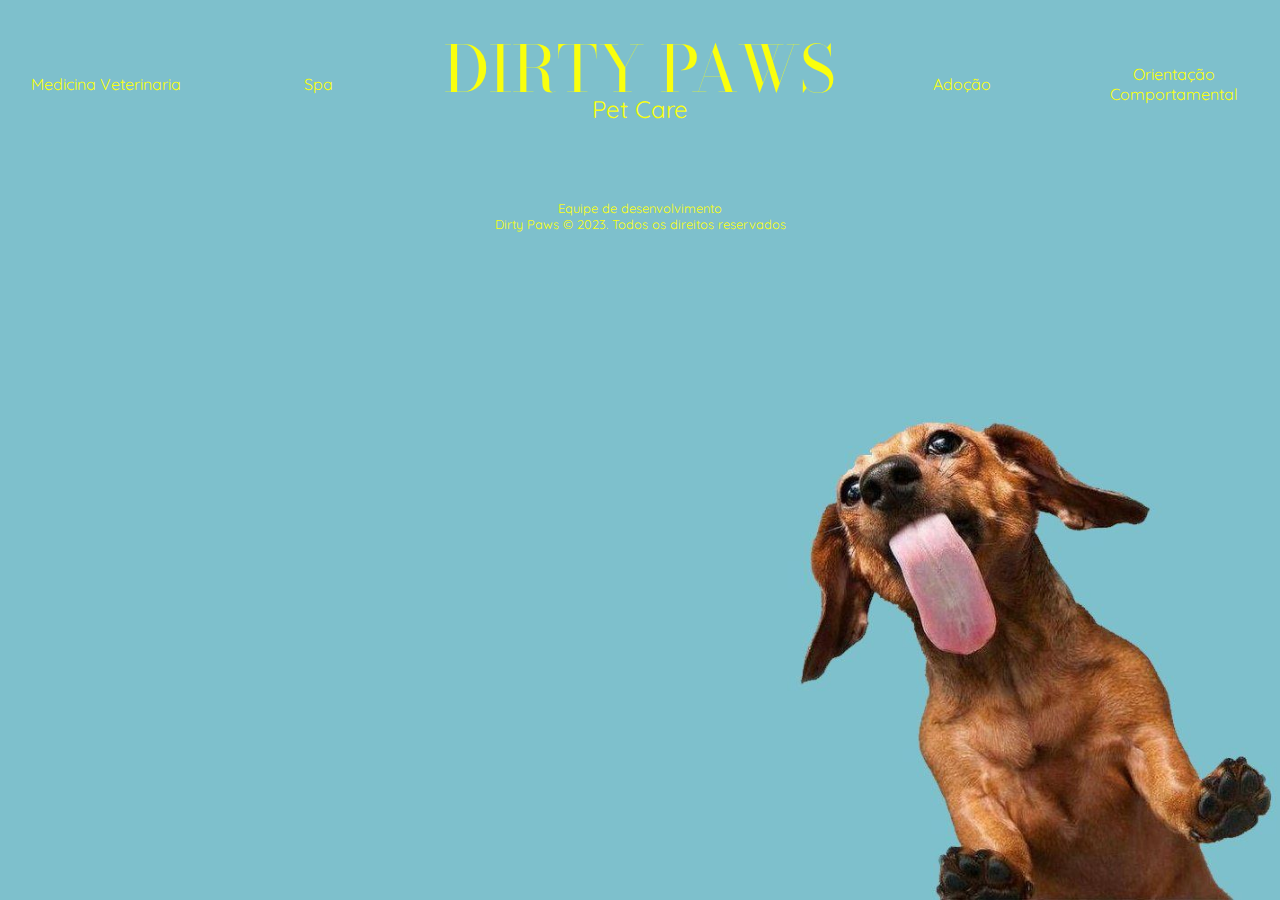
<file: adocao.html>
<!DOCTYPE html>

<html lang="PT-BR">
    <head>
        <meta charset="UTF-8" />
        <meta http-equiv="X-UA-Compatible" content="IE=edge" />
        <meta name="viewport" content="width=device-width, initial-scale=1.0" />

        <title>DirtyPaws - Ado&ccedil;&atilde;o</title>
        <link rel="icon" type="image/x-icon" href="./assets/img/paws.svg" />
        
        <script src="./assets/js/header_footer.js" type="module" defer></script>

        <link rel="stylesheet" href="./assets/css/default.css" />
        <link rel="stylesheet" href="./assets/css/header_footer.css" />
        <link rel="stylesheet" href="./assets/css/adocao.css" />
    </head>

    <body>
        <header></header>

        <main>
            
        </main>

        <footer></footer>
    </body>
</html>
</file>
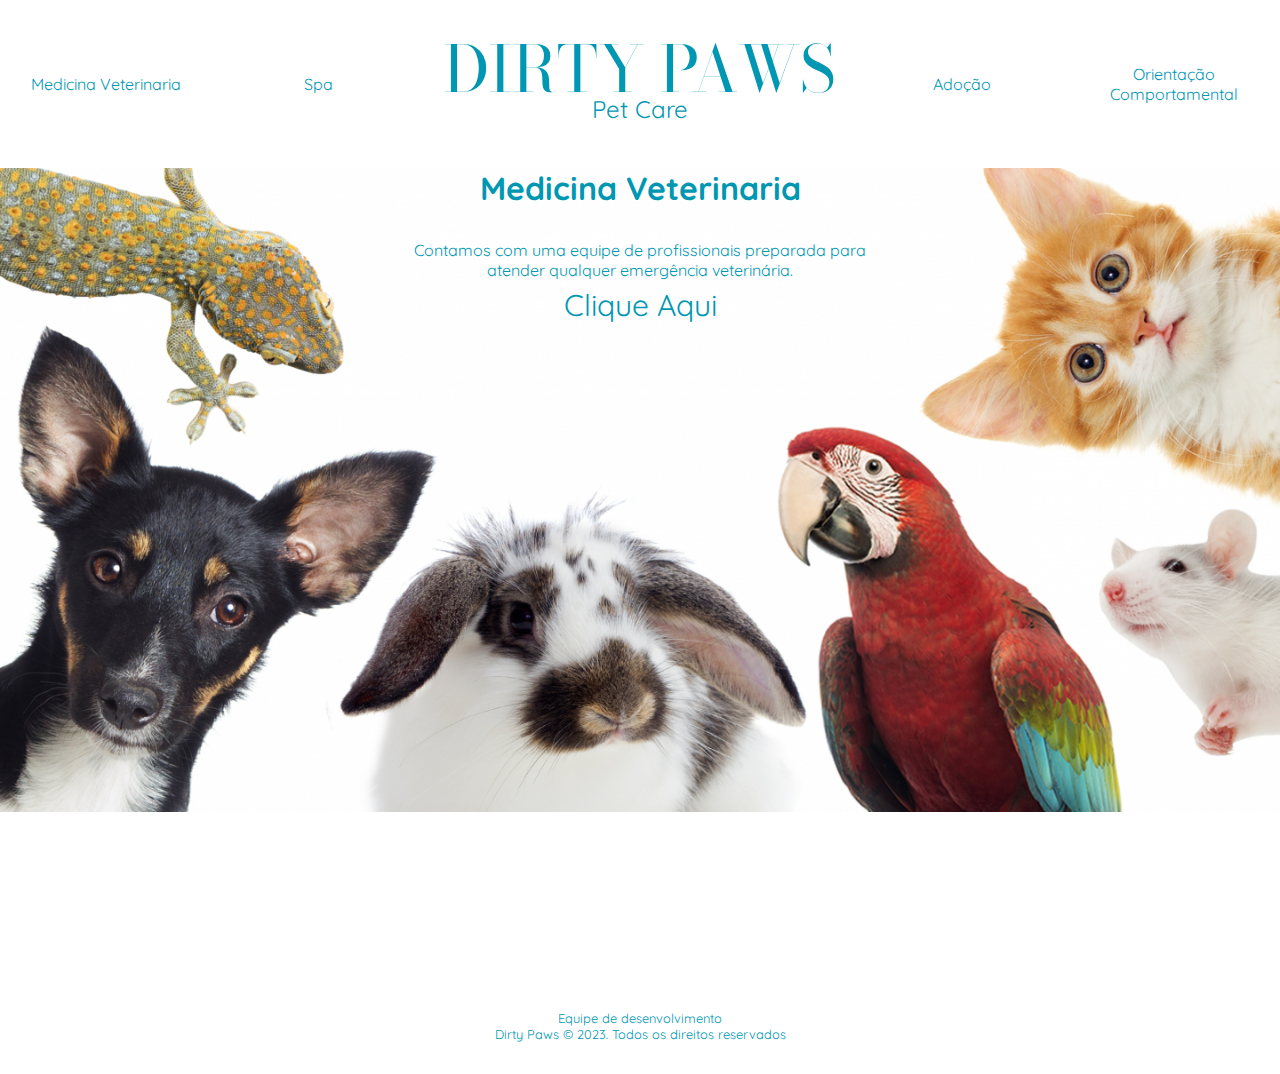
<file: medicinaveterinaria.html>
<!DOCTYPE html>

<html lang="PT-BR">
    <head>
        <meta charset="UTF-8" />
        <meta http-equiv="X-UA-Compatible" content="IE=edge" />
        <meta name="viewport" content="width=device-width, initial-scale=1.0" />

        <title>DirtyPaws - Medicina Veterinaria</title>
        <link rel="icon" type="image/x-icon" href="./assets/img/paws.svg" />
        
        <script src="./assets/js/header_footer.js" type="module" defer></script>

        <link rel="stylesheet" href="./assets/css/default.css" />
        <link rel="stylesheet" href="./assets/css/header_footer.css" />
        <link rel="stylesheet" href="./assets/css/medicinaveterinaria.css" />
    </head>

    <body>
        <header></header>

        <main>
            <section>
                <div id="resumo">
                    <h1>Medicina Veterinaria</h1>
                    <p>
                        Contamos com uma equipe de profissionais preparada para
                        atender qualquer emergência veterinária.
                    </p>
                    <p>
                        <button>Clique Aqui</button>
                    </p>
                </div>
            </section>
        </main>

        <footer></footer>
    </body>
</html>
</file>
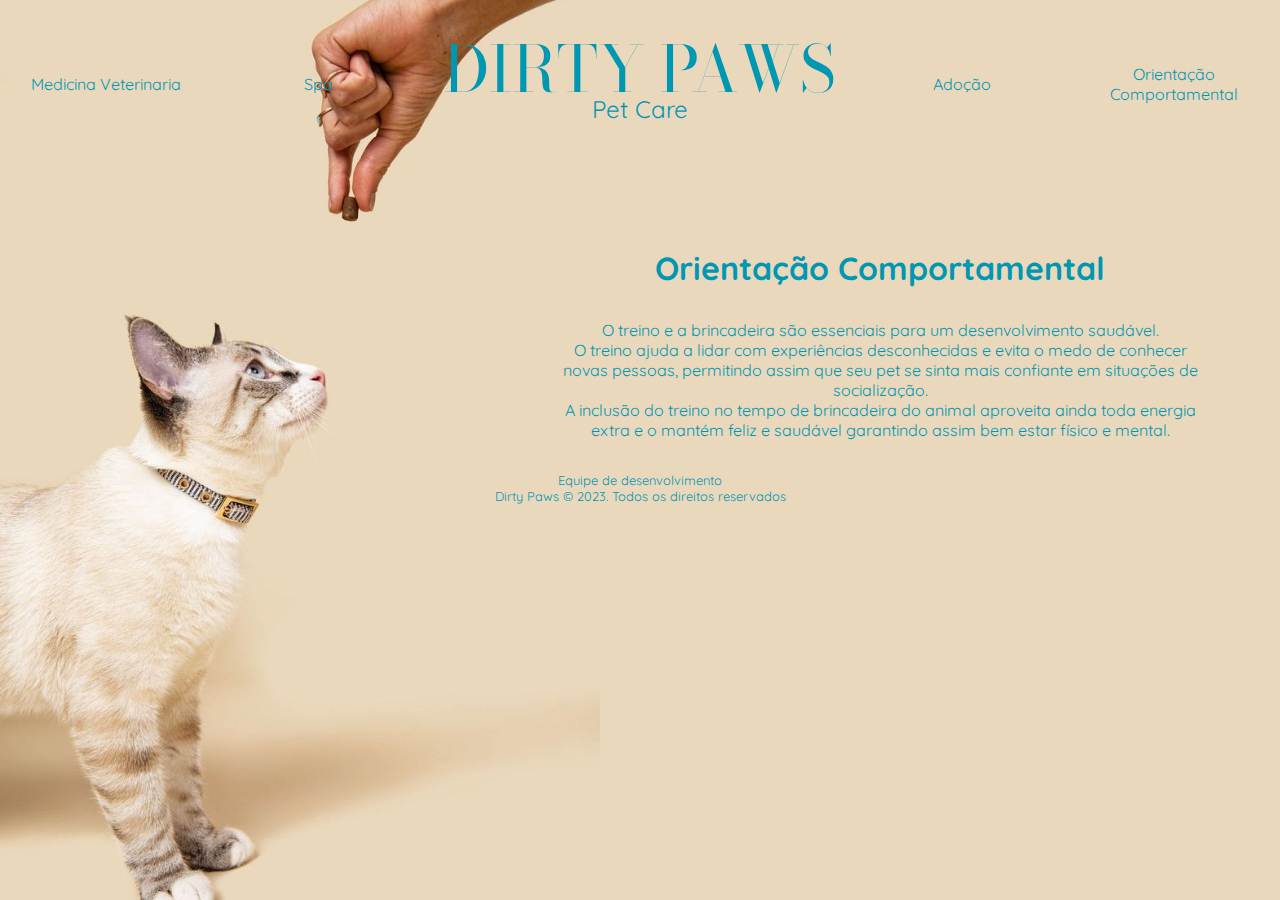
<file: orientacaocomportamental.html>
<!doctype html>

<html lang="PT-BR">
  <head>
    <meta charset="UTF-8" />
    <meta http-equiv="X-UA-Compatible" content="IE=edge" />
    <meta name="viewport" content="width=device-width, initial-scale=1.0" />

    <title>DirtyPaws - Orienta&ccedil;&atilde;o Comportamento</title>
    <link rel="icon" type="image/x-icon" href="./assets/img/paws.svg" />

    <script src="./assets/js/header_footer.js" type="module" defer></script>

    <link rel="stylesheet" href="./assets/css/default.css" />
    <link rel="stylesheet" href="./assets/css/header_footer.css" />
    <link rel="stylesheet" href="./assets/css/orientacaocomportamental.css" />
  </head>

  <body>
    <header></header>

    <main>
      <section>
        <div id="resumo">
          <h1>Orientação Comportamental</h1>
          <p>
            O treino e a brincadeira são essenciais para um desenvolvimento
            saudável.
          </p>
          <p>
            O treino ajuda a lidar com experiências desconhecidas e evita o medo
            de conhecer novas pessoas, permitindo assim que seu pet se sinta
            mais confiante em situações de socialização.
          </p>
          <p>
            A inclusão do treino no tempo de brincadeira do animal aproveita
            ainda toda energia extra e o mantém feliz e saudável garantindo
            assim bem estar físico e mental.
          </p>
        </div>
      </section>
    </main>

    <footer></footer>
  </body>
</html>
</file>
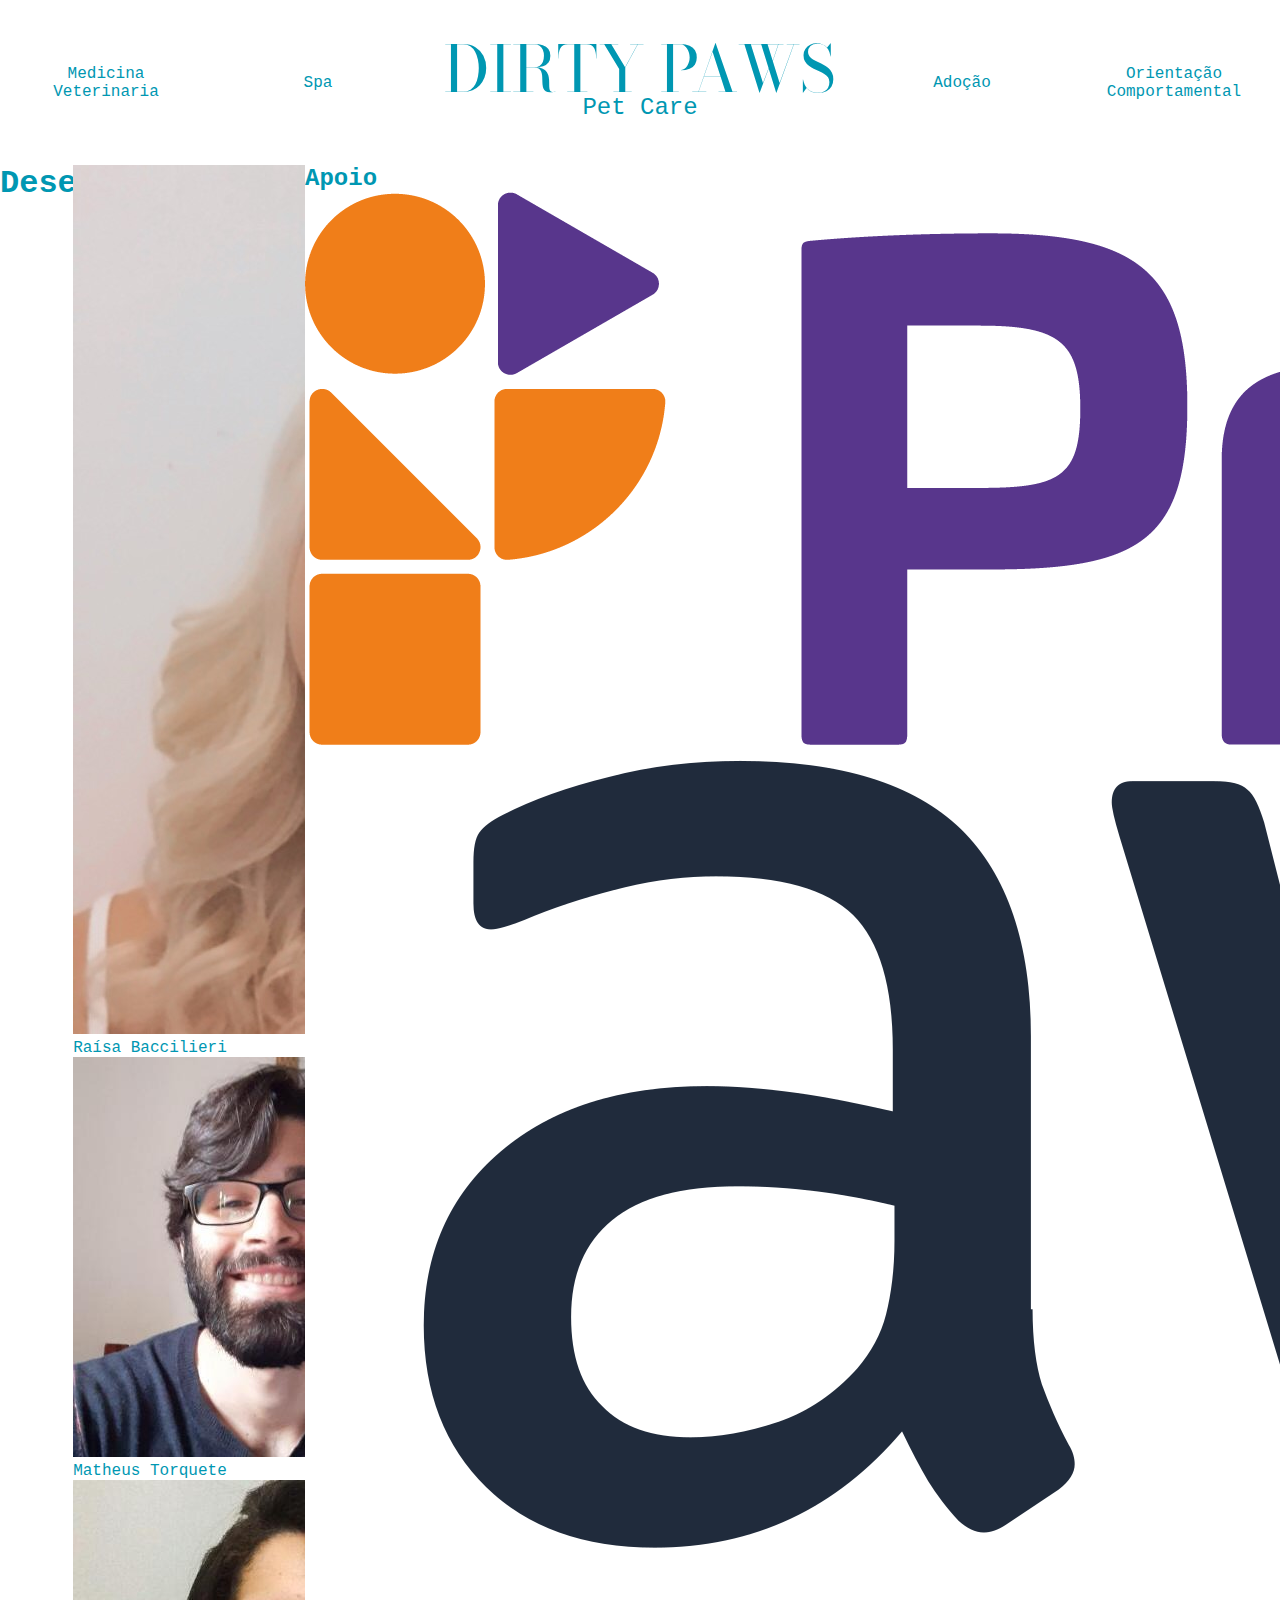
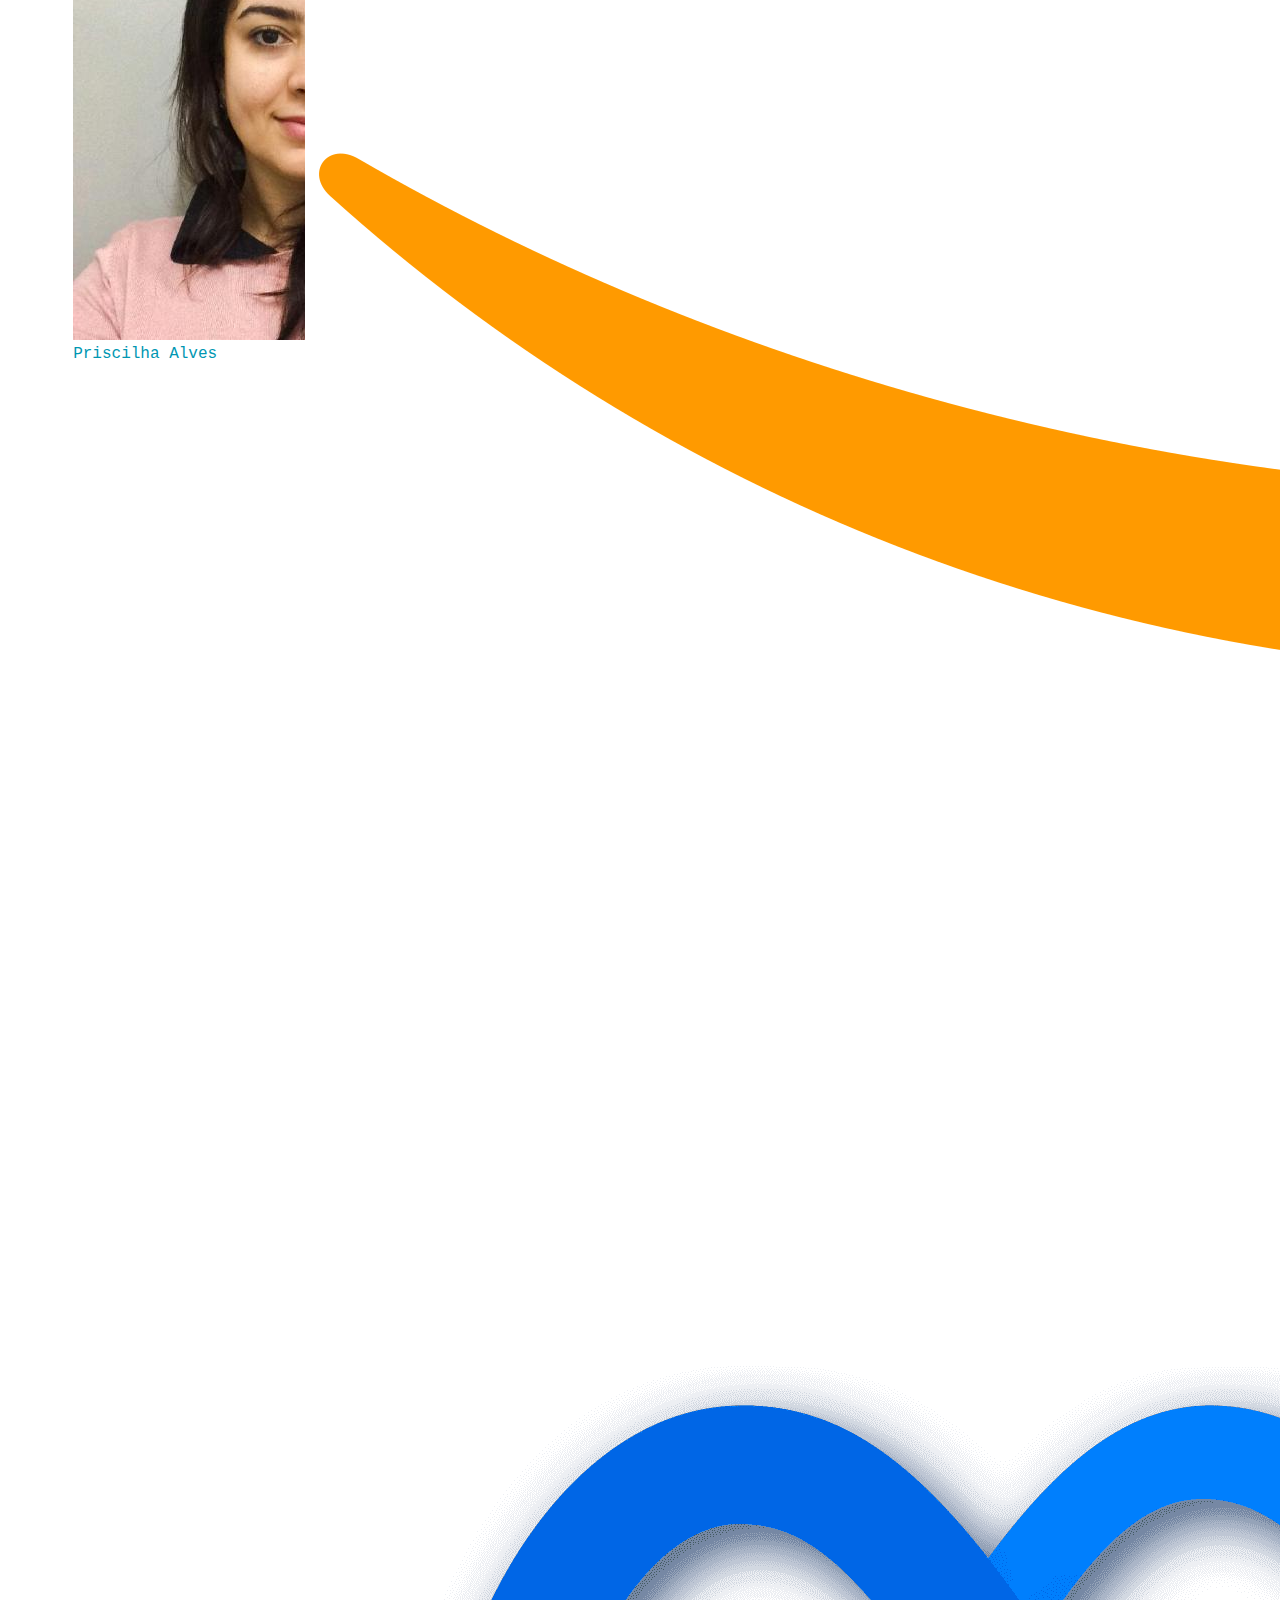
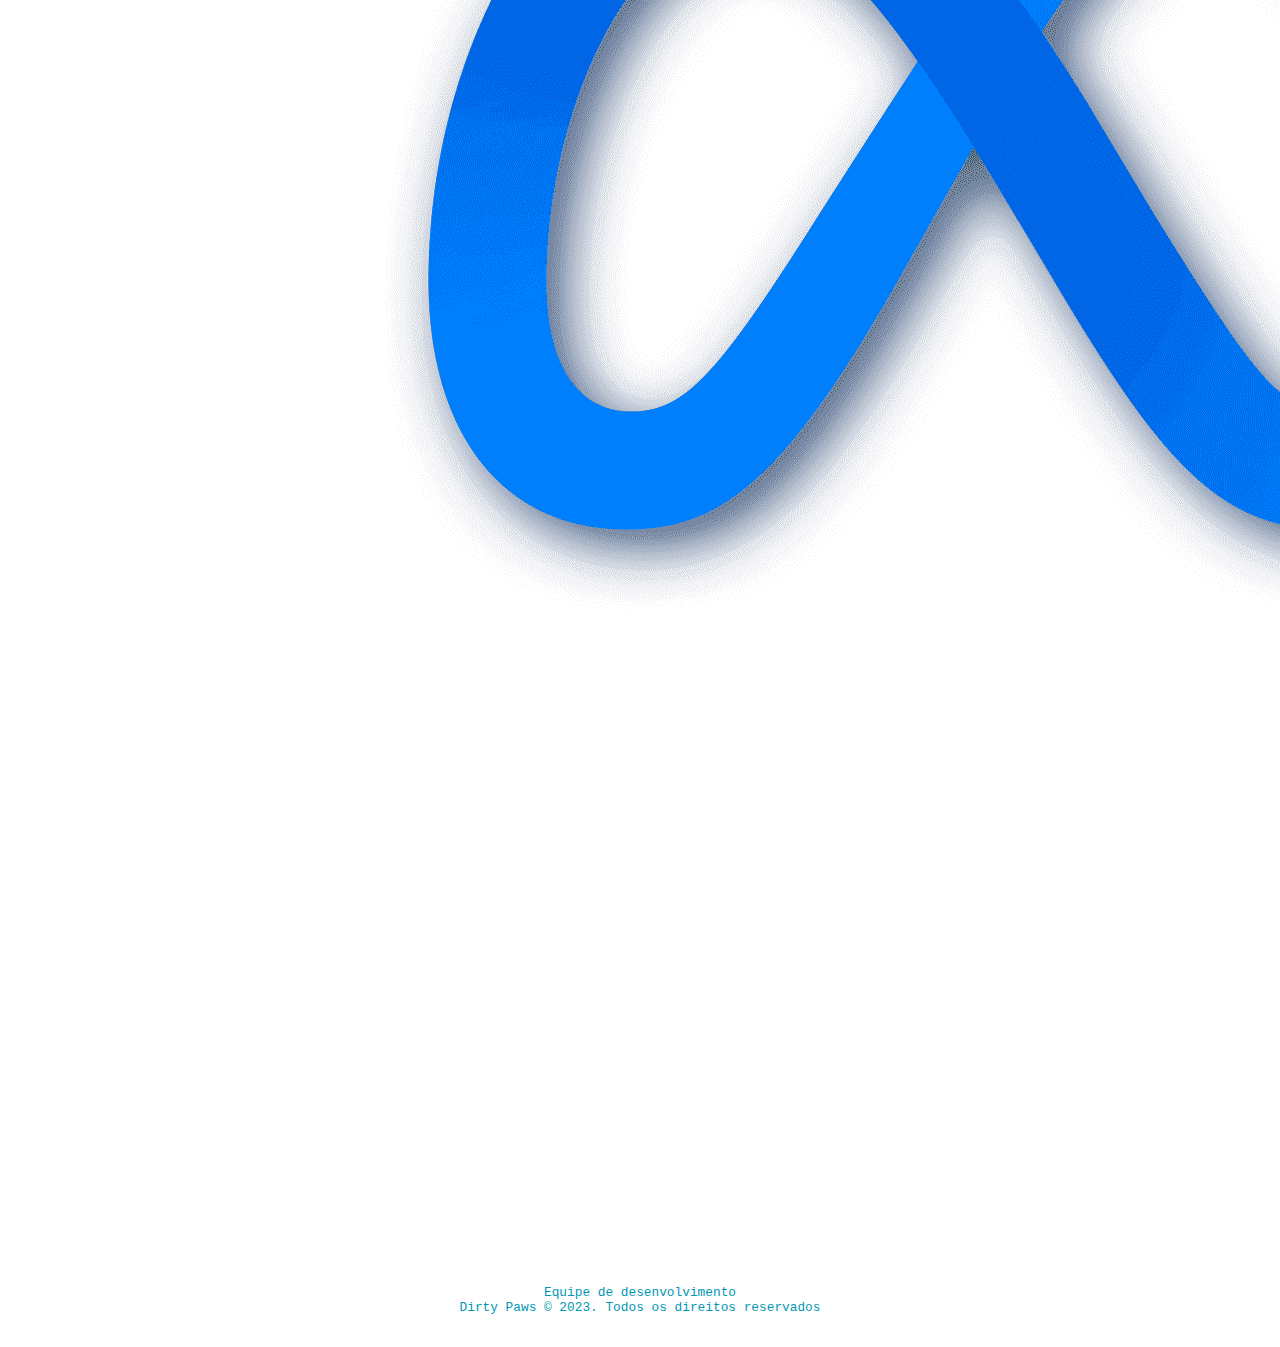
<file: sobre.html>
<!doctype html>

<html lang="PT-BR">
  <head>
    <meta charset="UTF-8" />
    <meta http-equiv="X-UA-Compatible" content="IE=edge" />
    <meta name="viewport" content="width=device-width, initial-scale=1.0" />

    <title>Sobre - Dirty Paws</title>
    <link rel="icon" type="image/x-icon" href="./assets/img/paws.svg" />

    <script src="./assets/js/header_footer.js" type="module" defer></script>

    <link rel="stylesheet" href="./assets/css/default.css" />
    <link rel="stylesheet" href="./assets/css/header_footer.css" />
    <link rel="stylesheet" href="./assets/css/sobre.css" />
  </head>

  <body id="sobre-page">
    <header></header>

    <main id="sobre">
      <div class="text-container">
        <h1 class="title">Desenvolvedores</h1>
      </div>
      <div class="team">
        <h2 class="team-title"></h2>
        <ul class="team-container">
          <li class="team-member">
            <img src="./assets/img/Raísa.jpg" />
            <span> <a href="https://github.com/Isabacc" target="_blank">Raísa Baccilieri</a></span>
          </li>
          <li class="team-member">
            <img src="./assets/img/Matheus.jpg" />
            <span> <a href="https://github.com/MatheusTorquete" target="_blank">Matheus Torquete</a></span>
          </li>
          <li class="team-member">
            <img src="./assets/img/Priscilha.jpg" />
            <span> <a href="https://github.com/priscilha" target="_blank">Priscilha Alves</a></span>
          </li>
        </ul>
      </div>
      <div class="support">
        <h2 class="support-title">Apoio</h2>
        <ul class="support-container">
          <li>
            <img src="./assets/img/logo-proz.png" />
          </li>
          <li>
            <img src="./assets/img/logo-aws.png" />
          </li>
          <li>
            <img src="./assets/img/logo-meta.png" />
          </li>
        </ul>
      </div>
    </main>

    <footer></footer>
  </body>
</html>
</file>
<file: assets/css/header_footer.css>
/************* HEADER *************/

header nav ul {
  display: flex;
  justify-content: space-evenly;
  align-items: center;
  flex-wrap: wrap;
}

header nav ul li {
  flex: 1;
}

header nav a {
  display: block;
  padding: 20px;
  text-align: center;
}

header nav a:hover {
  text-decoration: underline;
  text-underline-offset: 8px;
}

#nome {
  min-width: fit-content;
}

#nome span {
  display: block;
}

#nome a :first-child {
  font-family: "Bodoni Moda", "Times New Roman", Times, serif;
  font-size: 4rem;
  text-align: center;
  text-transform: uppercase;
  white-space: nowrap;
}

#nome a :last-child {
  position: relative;
  top: -1.5rem;
  font-size: 1.5rem;
}

#nome a:hover {
  text-decoration: none;
}

#menu-mobile-icon {
  display: none;
  cursor: pointer;
}

#menu-mobile-icon img {
  fill: gray;
  width: 2rem;
  position: absolute;
  top: 1.5rem;
  left: 1.5rem;
}

#close-menu-mobile-icon {
  display: none;
  cursor: pointer;
}

#close-menu-mobile-icon img {
  width: 1.5rem;
  position: absolute;
  top: 1.5rem;
  right: 1.5rem;
}

@media (max-width: 68rem) {
  #nome a :first-child {
    font-size: 3rem;
  }

  #nome a :last-child {
    font-size: 1.2rem;
  }
}

@media (max-width: 60rem) {
  #nome a :first-child {
    font-size: 2rem;
  }

  #nome a :last-child {
    font-size: 0.8rem;
    top: -1rem;
  }
}

@media (max-width: 54rem) {
  header nav ul {
    flex-direction: column;
  }

  header nav ul li {
    width: 50%;
    display: none;
  }

  #nome {
    order: -1;
    display: block;
  }

  #menu-mobile-icon {
    display: block;
  }
}

.menu-visible {
  background-color: lightgrey;
}

.menu-visible > * {
  display: block;
  border-bottom: 1px dashed gray;
}

.menu-visible #close-menu-mobile-icon {
  display: block;
}

/************* FOOTER *************/

footer {
  text-align: center;
  font-size: 0.8rem;
  padding: 2rem;
}
</file>
<file: assets/css/adocao.css>
* {
  color: #faff0e;
}

body {
  background-color: #7ec0cc;
  background-image: url("../img/bg_adocao.jpg");
  background-repeat: no-repeat;
  background-position: right top;
  background-size: auto 100vh;
}

main {
  padding: 0 10px;
  overflow: visible;
}

main section {
  overflow: visible;
}

main h1 {
  text-align: center;
  font-weight: normal;
  font-size: 2em;
  transform: translateY(-40px);
}

footer{
  position: unset;
}

#resumo {
  text-align: center;
}

#resumo p {
  font-size: 1.2em;
}

#resumo h1,
#resumo h2 {
  margin-bottom: 2rem;
}

#resumo h2 {
  margin-top: 5rem;
}

main #resumo .quero-adotar {
  display: inline-block;
  font-size: 24px;
  font-weight: bold;
  padding: 6px 12px;
  border-radius: 5px;
  margin-top: 20px;
}

main #resumo .quero-adotar:hover {
  background-color: #faff0e;
  color: #7ec0cc;
}

main #resumo .glide-container {
  width: 100%;
  margin: 0 auto;
}
main #resumo .glide .glide__slide {
  border-radius: 5px;
  min-width: calc(95vw - 100px);
}

main #resumo .glide img {
  width: calc(95vw - 100px);
  height: calc(95vw - 100px);
  display: block;
  margin: 0 auto;
  border-radius: 5px;
}

@media (min-width: 960px) {
  main {
    padding: 0 3rem;
  }

  main #resumo {
    width: 50vw;
  }

  main #resumo .glide-container {
    width: 500px;
  }
  main #resumo .glide .glide__slide {
    min-width: 300px;
  }

  main #resumo .glide img {
    width: 300px;
    height: 300px;
  }

}
</file>
<file: assets/css/medicinaveterinaria.css>
main {
  background-image: url("../img/bg_veterinaria.png");
  background-repeat: no-repeat;
  background-position: left top;
  background-size: 100vw auto;
  min-height: 90vh;
}

#resumo {
  text-align: center;
  margin: 30vh auto 0;
}

#resumo h1 {
  margin-bottom: 2rem;
}

button {
  border: 0;
  font-size: 30px;
  background-color: transparent;
  cursor: pointer;
  display: block;
  width: 200px;
  margin: 0 auto;
  padding: 6px;
  border-radius: 5px;
}

button:hover {
  background-color: #49b3c5;
  color: white;
}

@media (min-width: 960px) {
  #resumo {
    width: 40vw;
    margin: 0 auto;
  }
}
</file>
<file: assets/css/orientacaocomportamental.css>
html {
  background-color: #e9d8bc;
  background-image: url("../img/bg_comportamental.jpg");
  background-repeat: no-repeat;
  background-position: left top;
  background-size: auto 100vh;
}

main {
  padding: 5rem 5rem 0 5rem;
}

#resumo {
  width: 50vw;
  float: right;
  text-align: center;
}

#resumo h1 {
  margin-bottom: 2rem;
}
</file>
<file: assets/css/sobre.css>
*{
    font-family: 'Courier New', Courier, monospace;
  }

  main {
    display: flex;
}

section {
    display: flex;
    text-align: center;
}

#pata {
    cursor: pointer;
}

#dogsobre {
    max-width: 400px;
    border-radius: 20px;
    margin: auto;
    box-shadow: 10px 10px 10px black;
    background-color: rgb(247, 201, 201);
    box-sizing: border-box;
    max-width: 40%;
    
}

.sobre {
    border: 1px solid #fff;
    border-radius: 10px;
    margin: auto;
    max-width: 50%;
    font-size: 20pt;
    
    
}

#text {
    display: flex;
    flex-direction: column;
    font-size: xx-large;
    font-style: italic;
}

#psobre {
   font-style: italic;
   margin-left: 35px;
   color: #fff;
}

#rodape {
    display: flex;
    align-items: center;
    padding-top: 100px;
    margin-top: 100px;
}


/* parte responsividade */
@media (max-width: 768px) {
    section {
        flex-direction: column;
        align-items: center;
    }


    #dogsobre {
        width: 80%;
    }

    .sobre {
        max-width: 80%;
        text-align: center;
        margin-top: 50px;
    }

    #text {
        font-size: 24px;
    }

    #psobre {
        font-size: 14px;
        
    }
}


















































/* Adicionando um novo estilo para o menu responsivo */
@media (max-width: 768px) {
    .nav {
        display: none;
        flex-direction: column;
        align-items: center;
        position: absolute;
        top: 80px;
        left: 0;
        width: 100%;
        background-color: rgba(0, 0, 0, 0.8);
        z-index: 1;
    }
    
    .nav.show {
        display: flex;
    }
    
    .nav a {
        margin: 10px;
    }
  }
</file>
<file: assets/css/default.css>
@import url('https://fonts.googleapis.com/css2?family=Bodoni+Moda:opsz@6..96&family=Quicksand:wght@300;400;700&display=swap');

/************* RESET *************/

* {
  margin: 0;
  padding: 0;
  list-style: none;
  text-decoration: none;
  box-sizing: border-box;
  overflow-x: hidden;

  font-family: 'Quicksand', sans-serif;
  color: #0097b2;
}

.hiden {
    display: none;
}

.visible {
    display: block!important;
}

body {
  width: 100%;
  min-height: 100vh;
  display: flex;
  flex-direction: column;
}

#logo {
  display: flex;
  flex-direction: column;
  align-items: center;
  justify-content: center;
}
</file>
